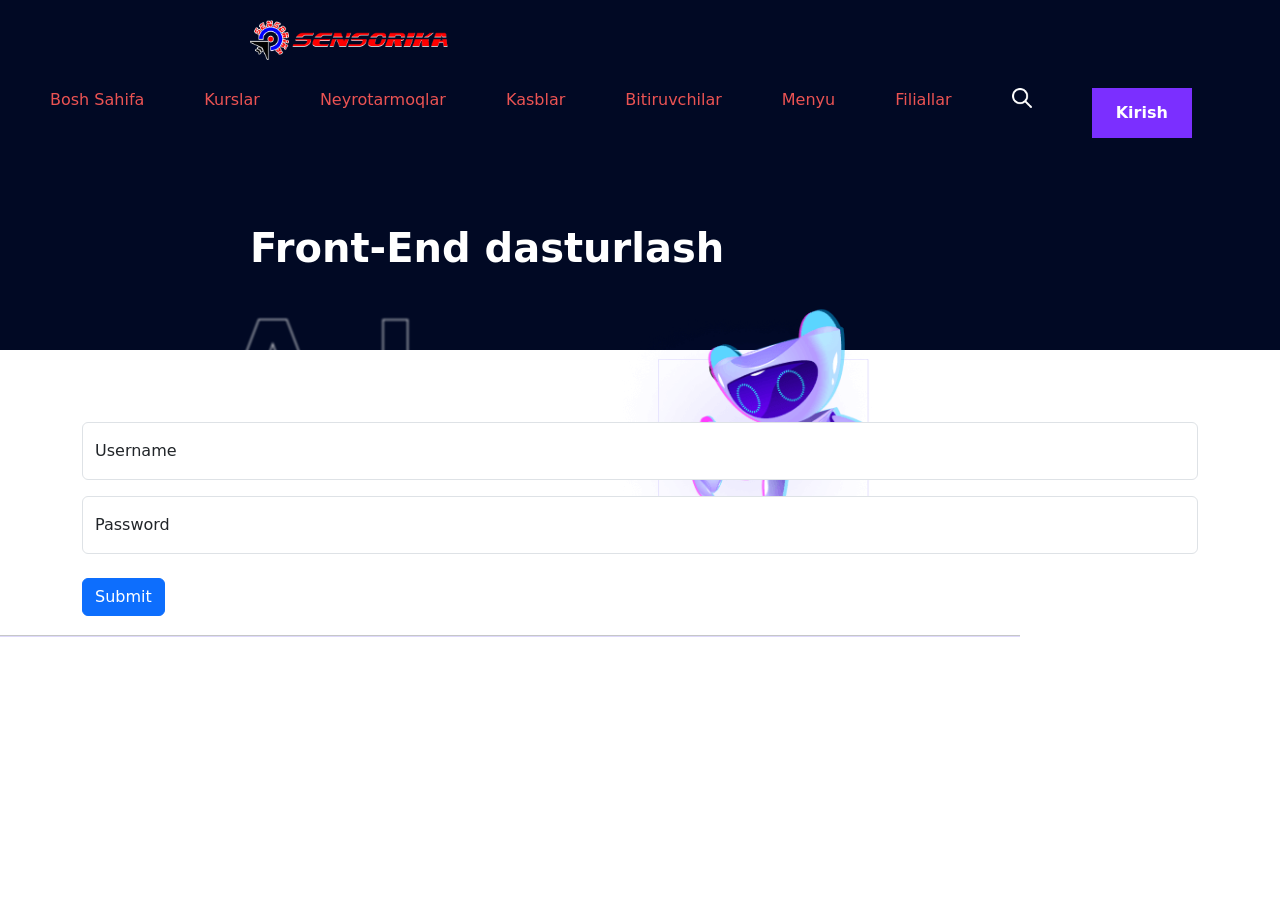
<file: signIn.html>
<!DOCTYPE html>
<html lang="en">
<head>
  <meta charset="UTF-8">
  <meta name="viewport" content="width=device-width, initial-scale=1.0">
  <title>Document</title>
  <link rel="stylesheet" href="style.css">
  <link href="https://cdn.jsdelivr.net/npm/bootstrap@5.3.8/dist/css/bootstrap.min.css" rel="stylesheet"
    integrity="sha384-sRIl4kxILFvY47J16cr9ZwB07vP4J8+LH7qKQnuqkuIAvNWLzeN8tE5YBujZqJLB" crossorigin="anonymous">
  <script src="https://cdn.jsdelivr.net/npm/bootstrap@5.3.8/dist/js/bootstrap.bundle.min.js"
    integrity="sha384-FKyoEForCGlyvwx9Hj09JcYn3nv7wiPVlz7YYwJrWVcXK/BmnVDxM+D2scQbITxI"
    crossorigin="anonymous"></script>
</head>

<body>

  <div class="nav">
    <img id="img" src="./4.png" alt="">

    <div class="box">
      <p>Bosh Sahifa</p>
      <p>Kurslar</p>
      <p>Neyrotarmoqlar</p>
      <p>Kasblar</p>
      <p>Bitiruvchilar</p>
      <p>Menyu</p>
      <p>Filiallar</p>
      <img id="icon" src="./search.png" alt="">
      <button>
        <a href="signIn.html" style="text-decoration: none; color: white;"></a>
        Kirish
      </button>
    </div>

    <b id="b">Front-End dasturlash</b>
    <img id="robot" src="./robot.png" alt="">
    <p id="ii">Sensorika> Bitiruvchilar> Front-End dasturlash</p>
    <p id="ai">AI</p>
    <hr id="line">
  </div>


  <br><br><br>

  <div class="container auth">



    <div class="form-floating mb-3">
      <input type="text" class="form-control" id="floatingInput" placeholder="Username">
      <label for="floatingInput">Username</label>
    </div>
    <div class="form-floating">
      <input type="password" class="form-control" id="floatingPassword" placeholder="Password">
      <label for="floatingPassword">Password</label>
    </div>

    <br>

    <input type="submit" id="sendBtn" class="btn btn-primary">

  </div>

  <script src="db.js"></script>
  <script src="signIn.js"></script>
</body>

</html>
</file>
<file: style.css>
.nav {
    border: 1px rgb(1, 5, 19);
    width: 100%;
    height: 350px;
    background-color: rgb(1, 9, 36);
}

#img {
    width: 200px;
    height: 40px;
    margin-left: 250px;
    margin-top: 20px;
}

.box {
    margin-left: 50px;
    display: flex;
    gap: 60px;
    margin-top: 28px;
    color: #eb5353;
}

#icon {
    width: 20px;
    height: 20px;
}

button {
    width: 100px;
    height: 50px;
    background: #7b2fff;
    color: #fff;
    border: none;
    border-radius: 10px;
    padding: 10px 24px;
    font-size: 15px;
    font-weight: 700;
    cursor: pointer;
    border-radius: 5px;
}

#b {
    font-size: 40px;
    margin-left: 250px;
    color: #ffffff;
    margin-top: 80px;
}

#robot {
    margin-left: 600px;
    margin-top: 20px;
    width: 300px;
    height: 250px;
}

#ii {
    color: #ffffff;
    margin-top: 150px;
    margin-left: -1290px;

}

#ai {
    font-size: 250px;
    color: transparent;
    margin-top: -50px;
    -webkit-text-stroke: 1px #ffffff;
    margin-left: 200px;
    filter: blur(1px);
}

#line {
    width: 1320px;
    height: 2px;
    background-color: #7e6bee;
    margin-left: -300px;
}
footer{
    border: 1px solid;
    width: 100%;
    height: 300px;
    background-color:rgb(1, 9, 36) ;
}
#ab{
    color: #fff;
    margin-left: 250px;
    margin-top: 10px;
}
#menyu{
    color: #fff;
    margin-left: 700px;
    margin-top: -150px;
}
#info{
    color: #fff;
    margin-left: 1000px;
    margin-top: -190px;
}
#call{
    color: #fff;
    margin-left: 1300px;
    margin-top: -180px;
}
#nm{
    color: #e08888;
    margin-left: 500px;
    margin-top: 130px;
}
</file>
